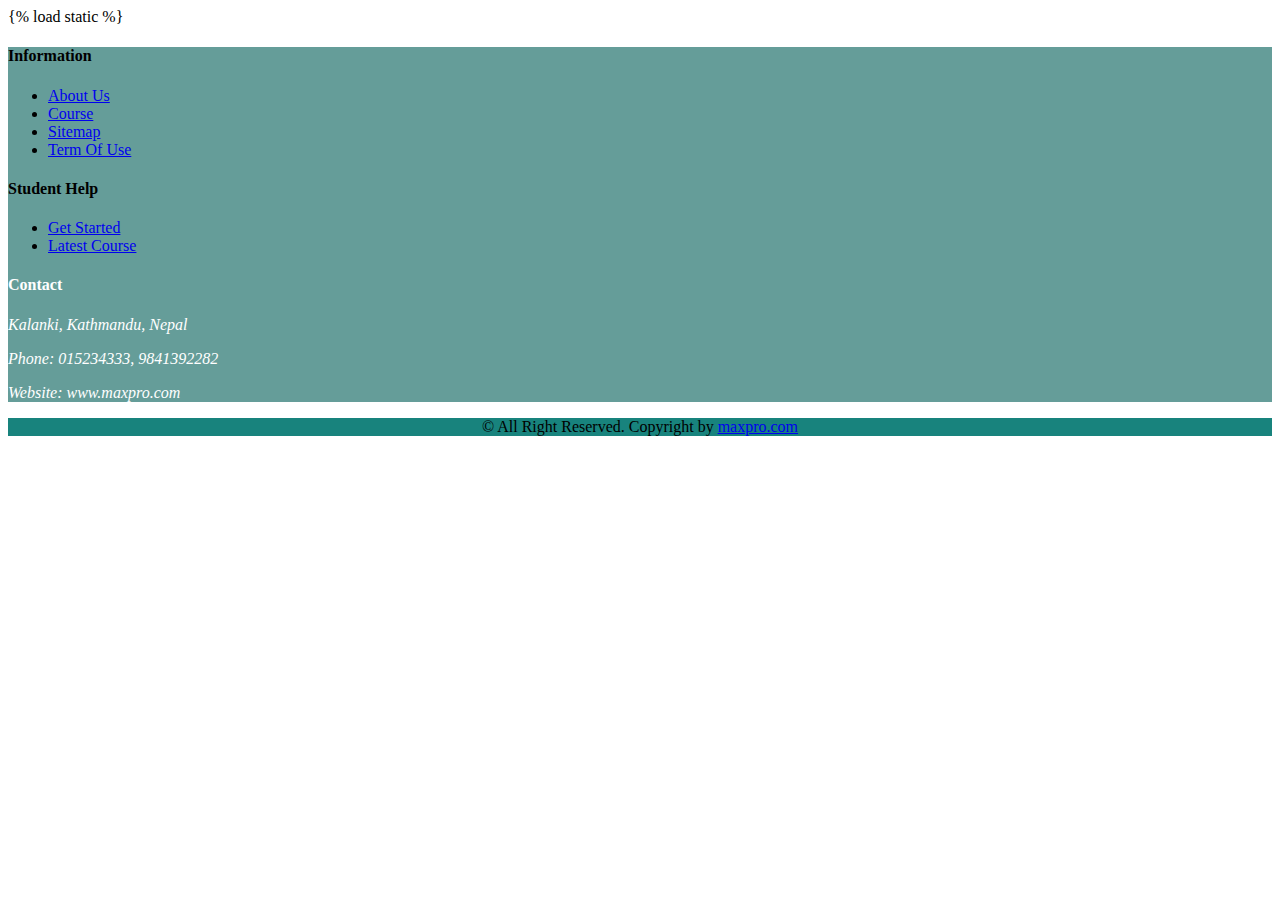
<file: Templates/include/footer.html>
<!DOCTYPE html>
<html lang="en">
<head>
    <meta charset="UTF-8">
</head>
<body>
{% load static %}

  <!-- Start footer -->
  <footer id="mu-footer" >
    <!-- start footer top -->
    <div class="mu-footer-top" style="background-color:rgba(4, 95, 88, 0.61)">
      <div class="container">
        <div class="mu-footer-top-area">
          <div class="row">
            <div class="col-lg-3 col-md-3 col-sm-3">
              <div class="mu-footer-widget">
                <h4>Information</h4>
                <ul>
                  <li><a href="/about">About Us</a></li>
                  <li><a href="/course">Course</a></li>
                  <!-- <li><a href="">Event</a></li>-->
                  <li><a href="https://www.google.com/maps/place/MAXPRO+COMPUTER+INSTITUTE/@27.6936378,85.2810307,20z/data=!4m12!1m6!3m5!1s0x39eb187a95882c27:0x4c0f4956f7b970f2!2sMAXPRO+COMPUTER+INSTITUTE!8m2!3d27.69362!4d85.2812989!3m4!1s0x39eb187a95882c27:0x4c0f4956f7b970f2!8m2!3d27.69362!4d85.2812989?hl=en" target="_blank">Sitemap</a></li>
                  <li><a href="/termsAndConditions">Term Of Use</a></li>
                </ul>
<!--                aaa-->
              </div>
            </div>
            <div class="col-lg-3 col-md-3 col-sm-3">
              <div class="mu-footer-widget">
                <h4>Student Help</h4>
                <ul>
                  <li><a href="/">Get Started</a></li>
                  <li><a href="/course">Latest Course</a></li>
                </ul>
              </div>
            </div>
            <div class="col-lg-3 col-md-3 col-sm-3">

            </div>
            <div class="col-lg-3 col-md-3 col-sm-3" >
              <div class="mu-footer-widget" style="color:white;">
                <h4>Contact</h4>
                <address>
                  <p>Kalanki, Kathmandu, Nepal</p>
                  <p>Phone: 015234333, 9841392282 </p>
                  <p>Website: www.maxpro.com</p>
                </address>
              </div>
            </div>
          </div>
        </div>
      </div>
    </div>
    <!-- end footer top -->

    <!-- start footer bottom -->
    <div class="mu-footer-bottom" style="background-color:rgb(24, 131, 125)">
      <div class="container">
        <div class="mu-footer-bottom-area">
          <p style="text-align:center;">&copy; All Right Reserved. Copyright by <a href="/" rel="nofollow">maxpro.com</a></p>
        </div>
      </div>
    </div>
    <!-- end footer bottom -->
  </footer>
  <!-- End footer -->

</body>
</html>
</file>
